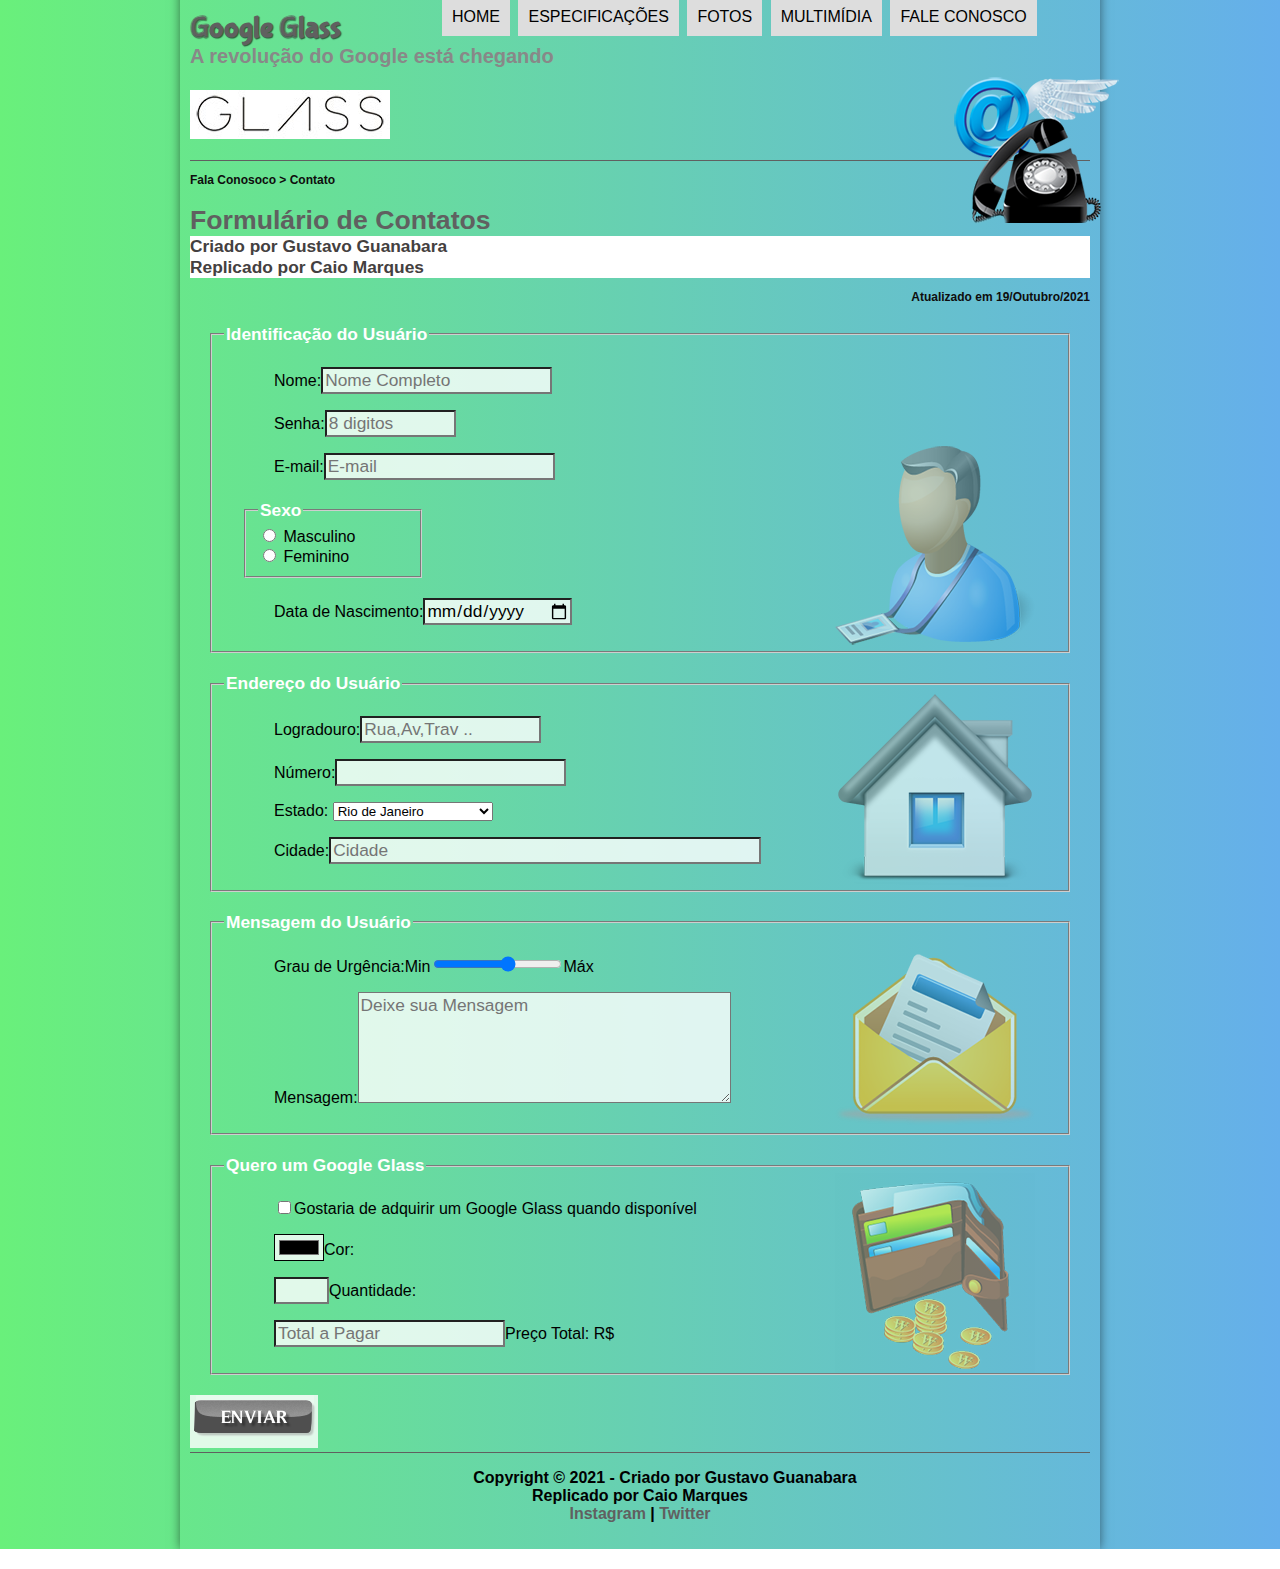
<file: fale-conosco.html>
<!DOCTYPE html>
<html lang="pt-br">
<head>
    <meta charset="utf-8"/>
    <title>Tudo sobre Google Glass</title>
    <link rel="stylesheet" type="text/css" href="_css/estilo.css"/>
    <link rel="stylesheet" type="text/css" href="_css/form.css">

</head>
<script src="_javascript/funcoes.js"></script>

<script type="text/javascript">
    function calc_total(){
        var qtd = parseInt(document.getElementById('cQtd').value);
        tot = qtd*1500; 
        document.getElementById('cTot').value = tot;
    }    

</script>

<body>
<div id="interface">
    
    <header id="cabecalho">
    <hgroup>
    <h1>Google Glass</h1>
    <h2>A revolução do Google está chegando</h2>
    </hgorup>

<img id="icone" src="_imagens/contato.png"/>

<nav id="menu">
    <h1>Menu Principal</h1>
    <ul type="circle">
        <li onmouseover="mudaFoto('_imagens/home.png')" onmouseout="mudaFoto('_imagens/contato.png')"><a href="index.html">Home</a></li>
        <li onmouseover="mudaFoto('_imagens/especificacoes.png')" onmouseout="mudaFoto('_imagens/contato.png')"><a href="specs.html">Especificações</a></li>
        <li onmouseover="mudaFoto('_imagens/fotos.png')" onmouseout="mudaFoto('_imagens/contato.png')"><a href="fotos.html">Fotos</a></li>
        <li onmouseover="mudaFoto('_imagens/multimidia.png')" onmouseout="mudaFoto('_imagens/contato.png')"><a href="multimidia.html"> Multimídia</a></li>
        <li
        onmouseover="mudaFoto('_imagens/contato.png')" onmouseout="mudaFoto('_imagens/contato.png')"><a href="fale-conosco.html">Fale conosco</a></li>
    </ul> 
</nav>

</header>
<section id="corpo-full">
    <article id="noticia-principal">
        <header id="cabecalho-artigo">
            <hgrouo>
                <h3>Fala Conosoco > Contato</h3>
                <h1>Formulário de Contatos</h1>
                <h2>Criado por Gustavo Guanabara <br> Replicado por Caio Marques</h2>
				<h3 class="direita" >Atualizado em 19/Outubro/2021</h3>
            </hgrouo>
        </header>
    </article>
</section>

<form method="post" id="fContato" action="mailto:@cursoemvideo.com" oninput="calc_total();">
    
    <fieldset id="usuario">
       <legend>Identificação do Usuário</legend>
            <p><label for="cNome">Nome:</label><input type="text" name="tNome" id="cNome" size="20" maxlength="30" placeholder="Nome Completo"/></p>
            <p><label for="cSenha">Senha:</label><input type="password" name="tSenha" id="cSenha" size="10" maxlength="10" placeholder="8 digitos"/></p>
            <p><label for="cMail">E-mail:</label><input type="E-mail" name="tMail" id="cMail" size="20" maxlength="40" placeholder="E-mail"/></p>
           <fieldset id="sexo"><legend>Sexo</legend>
                <input type="radio" name="tSexo" id="cMasc" /><label for="cMasc"> Masculino </label><br>
                <input type="radio" name="tSexo" id="cFem" /><label id="cFem"> Feminino </label>
             </fieldset>   
           <p><label for="cNasc">Data de Nascimento:</label><input type="date" name="tNasc" id="cNasc"/></p>
    </fieldset>
    <fieldset id="endereco">
        <legend>Endereço do Usuário</legend>
           <p><label for="cRua">Logradouro:</label><input type="text" name="tRua" id="cRua" size="15" maxlength="50" placeholder="Rua,Av,Trav .."/></p>
           <p><label for="cNum">Número:</label><input type="number" name="tNum" id="cNum" min="0" maxlength="99999"/></p>
           <p><label for="cEst">Estado:</label>
            <select name="tEst" id="cEst">
                <optgroup label="Região Suldeste"></optgroup>
                    <option value="RJ">Rio de Janeiro</option>
                    <option value="MG">Minas Gerais</option>
                <optgroup label="Região Nordeste">
                    <option value="PB">Paraiba</option>
                    <option value="RN">Rio Grande do Norte</option>
                </optgroup>
            </select></p> 
           <p><label>Cidade:</label><input type="text" name="tCid" id="cCid" size="40" maxlength="20" placeholder="Cidade" list="cidades" />
            <datalist id="cidades">
                <option value="Mossoró"></option>
                <option value="Pau dos Ferros"></option>
                <option value="Natal"></option>
            </datalist></p> 
    </fieldset>
    <fieldset id="mensagem">
        <legend>Mensagem do Usuário</legend>
            <p><label for="cUrg">Grau de Urgência:</label>Min<input type="range" name="tUrg" id="cUrg" min="0" max="10" step="2"/>Máx</p>
            <p><label for="cMsg">Mensagem:</label><textarea name="tMsg" id="cMsg" cols="35" rows="5" placeholder="Deixe sua Mensagem"></textarea></p>
    </fieldset>

    <fieldset id="pedido">
        <legend>Quero um Google Glass</legend>
            <p><input type="checkbox" name="tPed" id="cPed"><label for="cPed">Gostaria de adquirir um Google Glass quando disponível</label></p>
            <p><input type="color" name="tCor" id="cCor" /><label for="cCor">Cor:</label></p>
            <p><input type="number" name="tQtd" id="cQtd" min="0" max="5" /><label for="cQtd">Quantidade:</label></p>
            <p><input type="text" name="tTot" id="cTot" placeholder="Total a Pagar" readonly="" /><label for="cTot">Preço Total: R$</label></p>
    </fieldset>
    
    <input type="image" name="tEnviar" src="_imagens/botao-enviar.png"/>

</form>

<footer id="rodape">
    <p>
        <strong>Copyright &copy; 2021 - Criado por Gustavo Guanabara <br> Replicado por Caio Marques <br>
            <a href="#">Instagram </a>|
            <a href="#"> Twitter </a> 
        </strong>
    </p>
</footer>
</div>
</body>
</html>
</file>
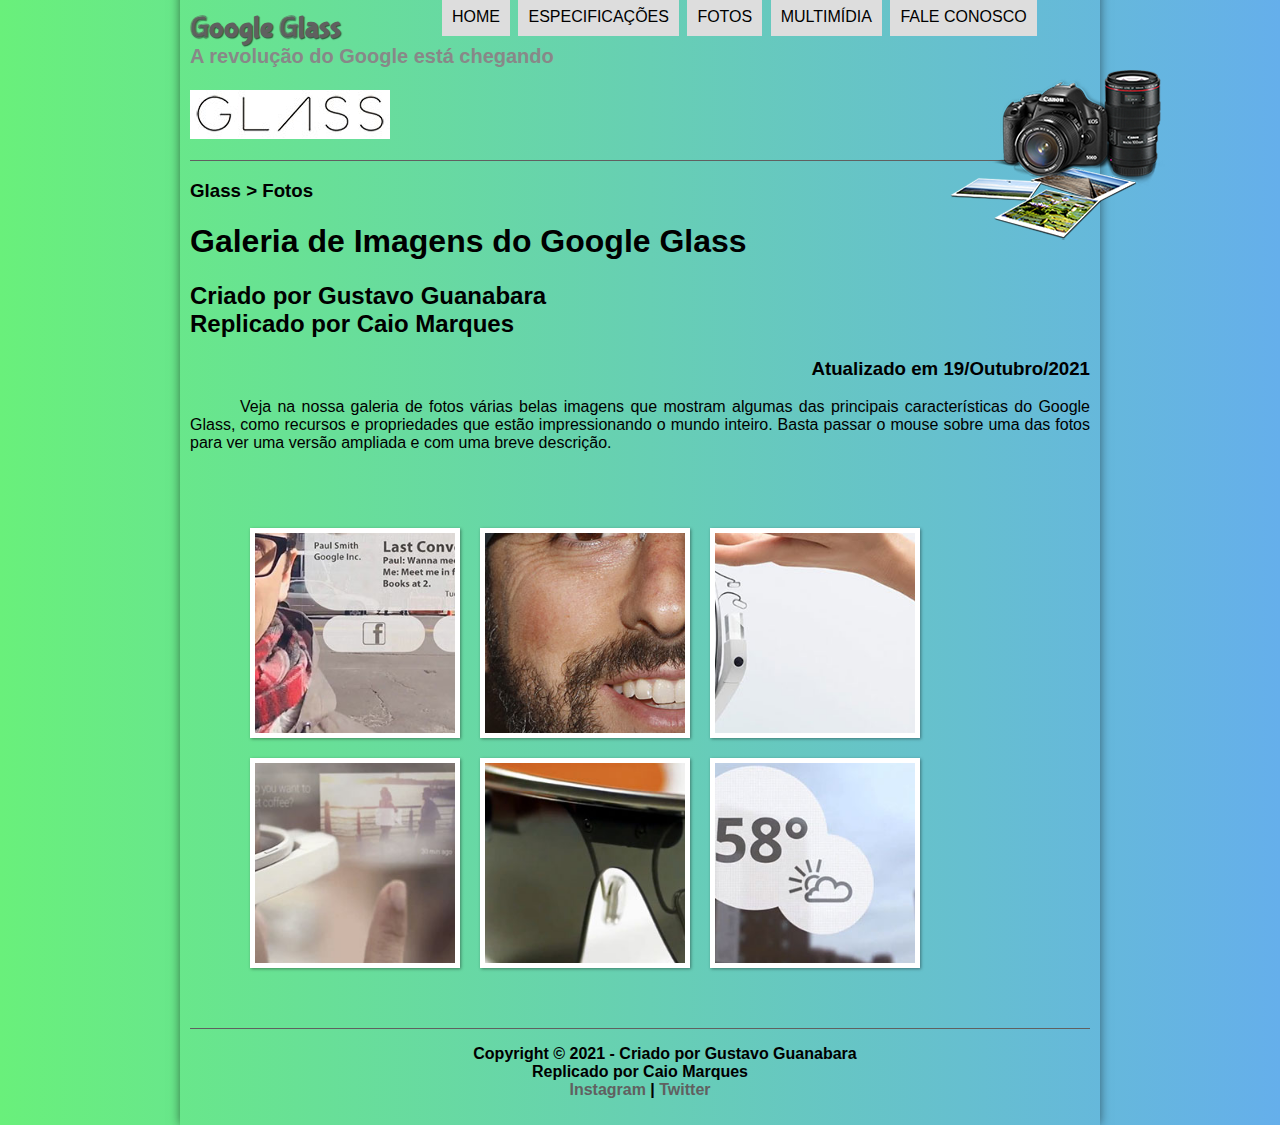
<file: fotos.html>
<!DOCTYPE html>
<html lang="pt-br">
<head>
	<meta charset="utf-8"/>
	<title>Tudo sobre Google Glass</title>
	<link rel="stylesheet" type="text/css" href="_css/estilo.css"/>
	<link rel="stylesheet" type="text/css" href="_css/fotos.css">

</head>
<script src="_javascript/funcoes.js"></script>
<body>
<div id="interface">
	
	<header id="cabecalho">
		<hgroup>
		<h1>Google Glass</h1>
		<h2>A revolução do Google está chegando</h2>
	</hgorup>

<img id="icone" src="_imagens/fotos.png"/>

<nav id="menu">
	<h1>Menu Principal</h1>
	<ul type="circle">
		<li onmouseover="mudaFoto('_imagens/home.png')" onmouseout="mudaFoto('_imagens/fotos.png')"><a href="index.html">Home</a></li>
		<li onmouseover="mudaFoto('_imagens/especificacoes.png')" onmouseout="mudaFoto('_imagens/fotos.png')"><a href="specs.html">Especificações</a></li>
		<li onmouseover="mudaFoto('_imagens/fotos.png')" onmouseout="mudaFoto('_imagens/fotos.png')"><a href="fotos.html">Fotos</a></li>
		<li onmouseover="mudaFoto('_imagens/multimidia.png')" onmouseout="mudaFoto('_imagens/fotos.png')"><a href="multimidia.html"> Multimídia</a></li>
		<li
		onmouseover="mudaFoto('_imagens/contato.png')" onmouseout="mudaFoto('_imagens/fotos.png')"><a href="fale-conosco.html">Fale conosco</a></li>
	</ul> 
</nav>

</header>

<section id="corpo-full">
	<article>
		<header>
			<hroup>
				<h3>Glass > Fotos</h3>
				<h1>Galeria de Imagens do Google Glass</h1>
				<h2>Criado por Gustavo Guanabara <br> Replicado por Caio Marques</h2>
				<h3 class="direita" >Atualizado em 19/Outubro/2021</h3>
			</hroup>
		</header>

		<p>Veja na nossa galeria de fotos várias belas imagens que mostram algumas das principais características do Google Glass, como recursos e propriedades que estão impressionando o mundo inteiro. Basta passar o mouse sobre uma das fotos para ver uma versão ampliada e com uma breve descrição.</p>

		<ul id="album-foto">
			<li id="foto01"><span> Agenda e lembretes</span></li>
			<li id="foto02"><span> Sergey Brin usando o Glass</span></li>
			<li id="foto03"><span> Leve e compacto</span></li>
			<li id="foto04"><span> Sensação de uma tela de 50"</span></li>
			<li id="foto05"><span> Vários tipos de lente</span></li>
			<li id="foto06"><span> Informações importantes</span></li>
		</ul>
	</article>
</section>

<footer id="rodape">
	<p>
		<strong>Copyright &copy; 2021 - Criado por Gustavo Guanabara <br> Replicado por Caio Marques <br>
			<a href="#">Instagram </a>|
			<a href="#"> Twitter </a> 
		</strong>
	</p>
</footer>
</div>
</body>
</html>
</file>
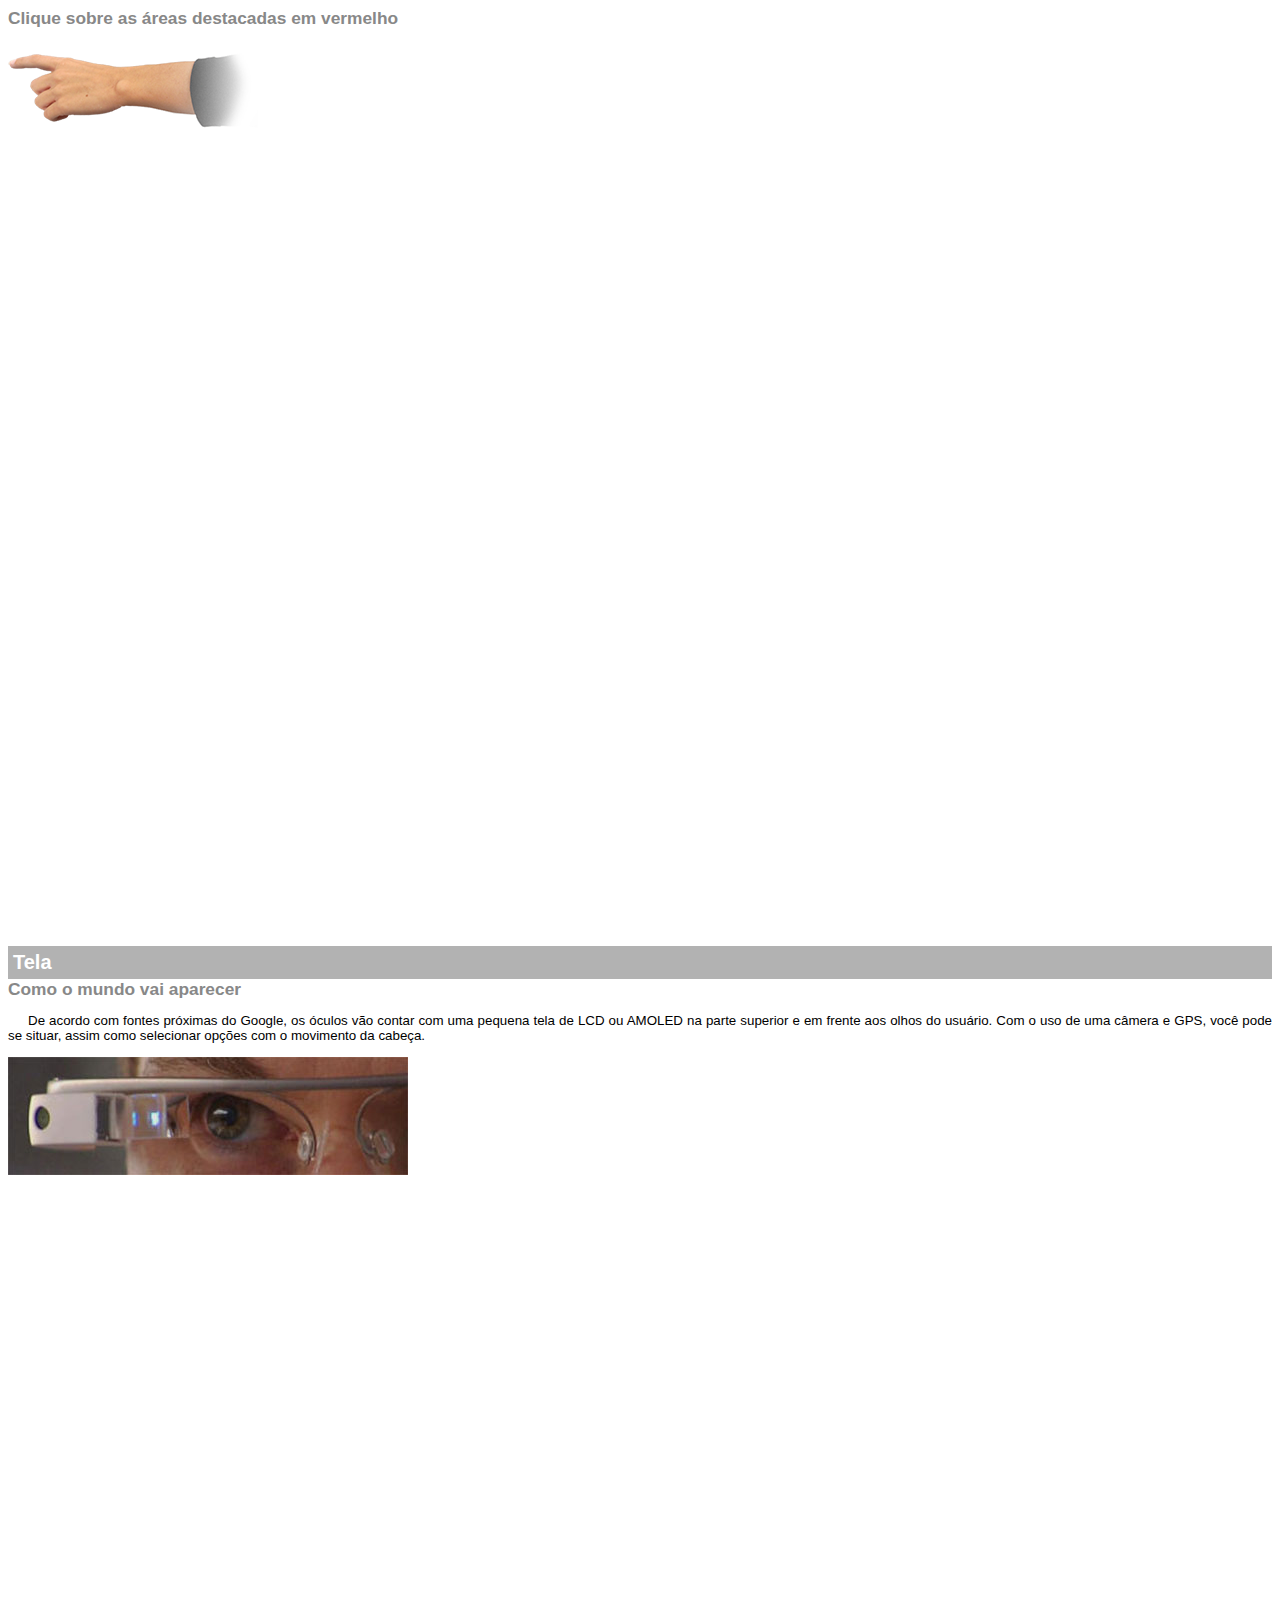
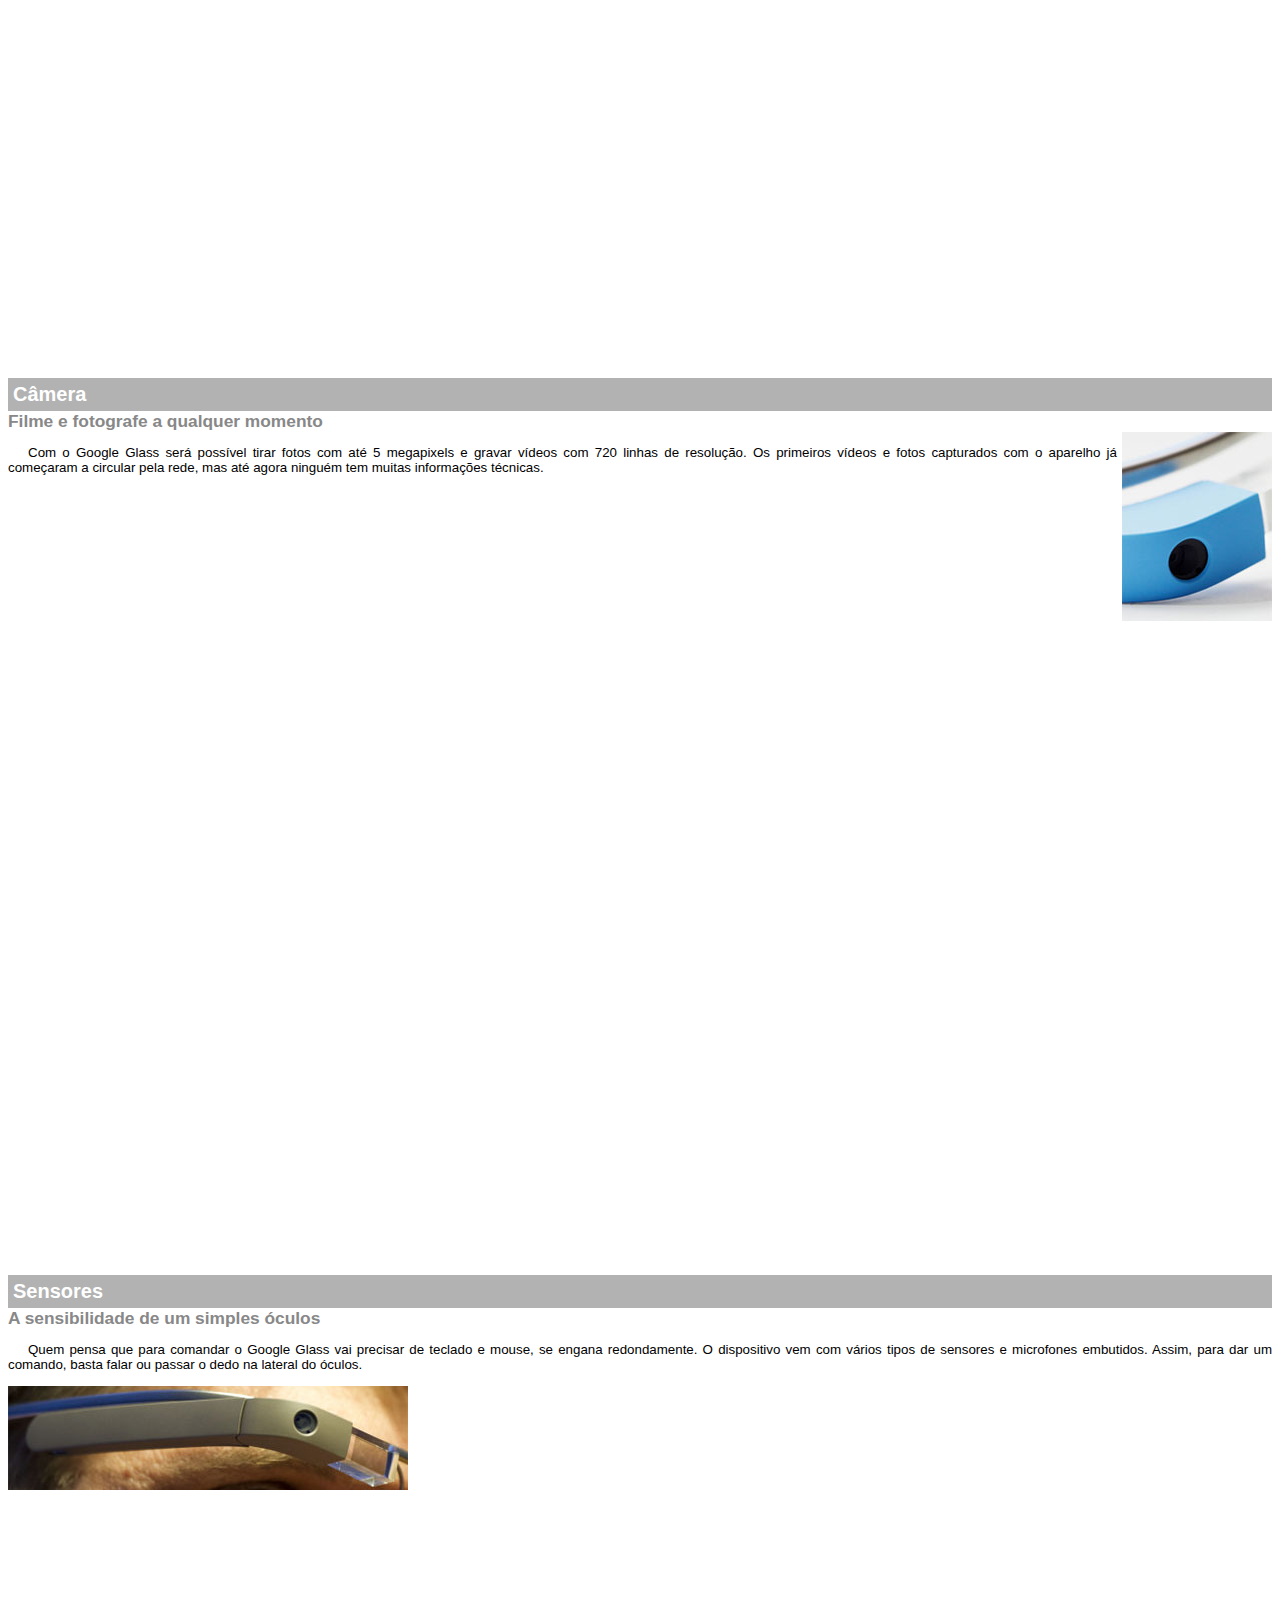
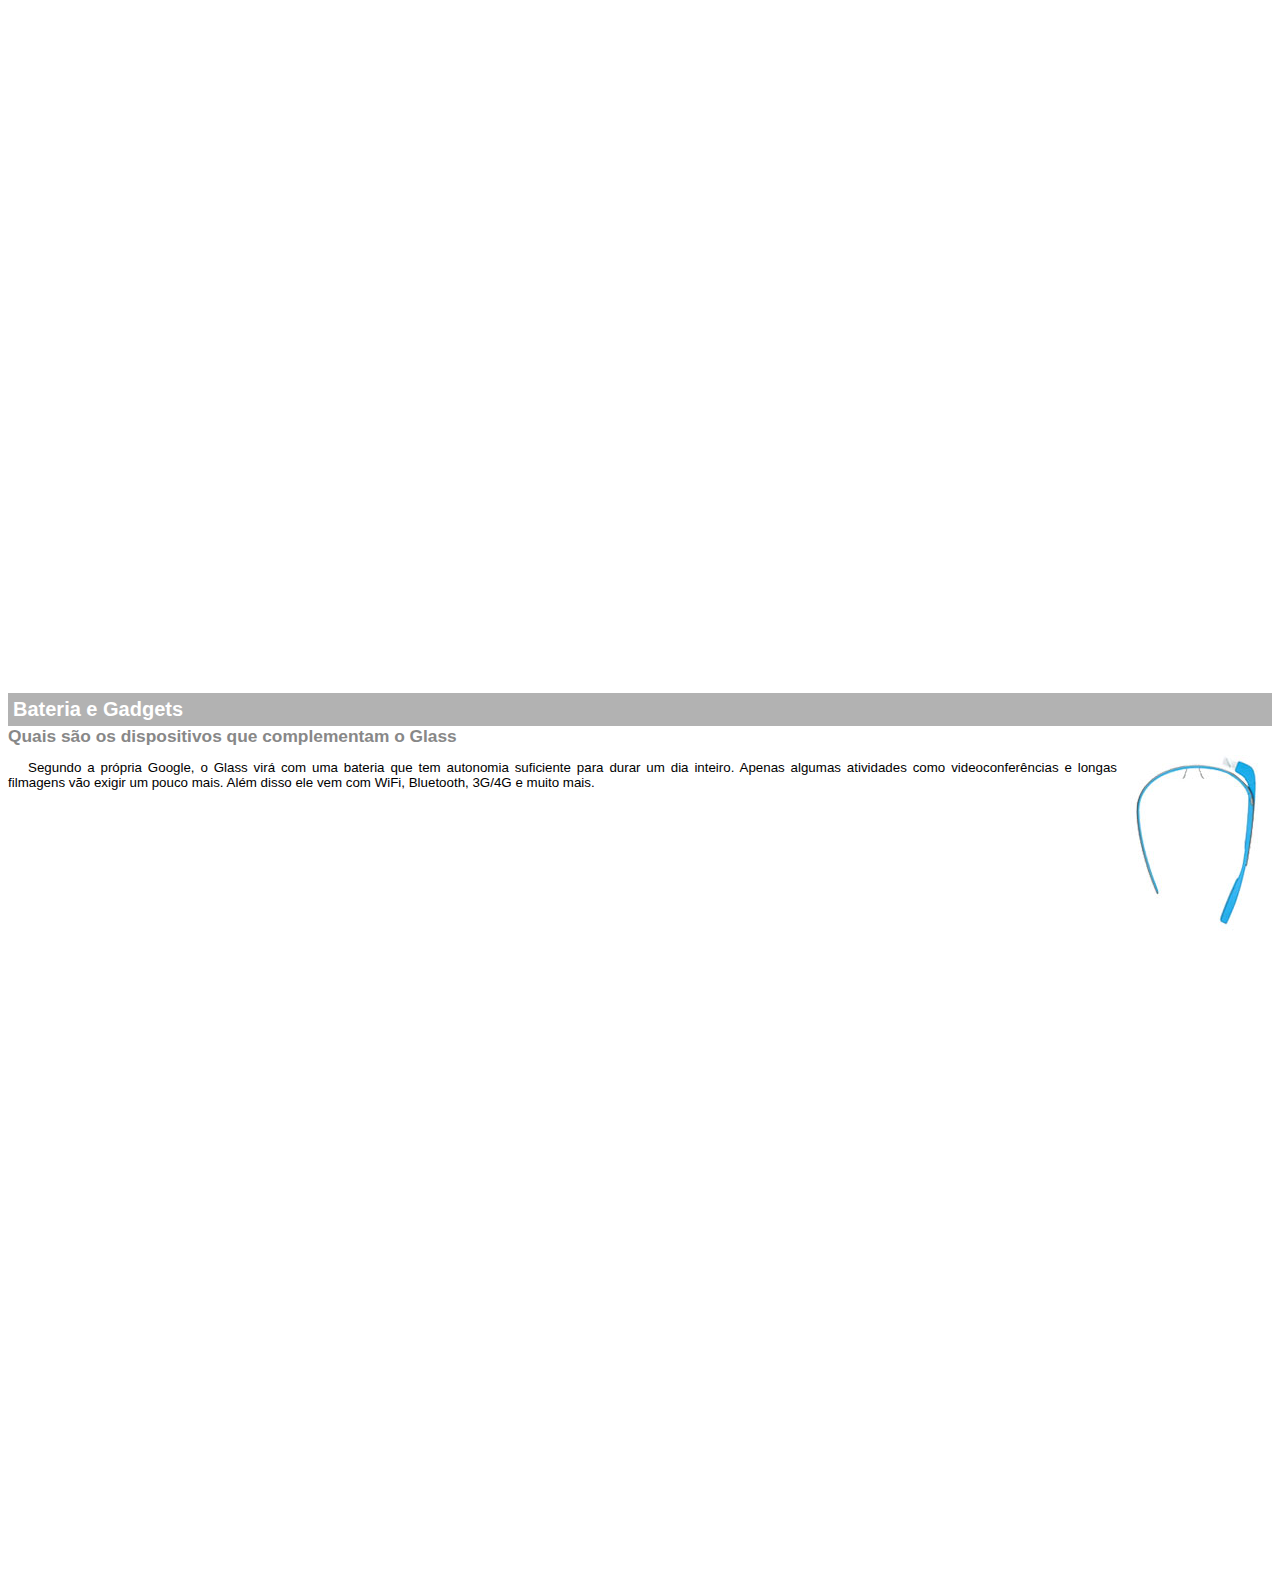
<file: google-glass.html>
<!DOCTYPE html>
<html>
<head>
	<meta charset="utf-8">
	<title></title>
	<style type="text/css">
		body{
			font-family: Arial;
			font-size: 10pt;
		}

		p{
			text-align: justify;
			text-indent: 20px;
		}
		article h1{
			font-size:15pt;
			color: #ffffff;
			background-color: rgba(0,0,0,.3);
			padding: 5px;
			margin:0px;
		}
		article h2{
			font-size: 13pt;
			color: #888888;
			margin: 0px;
		}
		article{
			margin-bottom: 800px;
		}

		img.img-dir{
			display: block;
			float: right;
			margin-left: 5px;
		}
	</style>
</head>
<body>

<article id="topo">
<header>
	<h2>Clique sobre as áreas destacadas em vermelho</h2>
</header>
<img src="_imagens/mao.png" alt="Mão apontando para a esquerda" />

</article>


<article id="tela">
	<header>
		<h1>Tela</h1>
		<h2>Como o mundo vai aparecer</h2>
	</header>
	<p>De acordo com fontes próximas do Google, os óculos vão contar com uma pequena tela de LCD ou AMOLED na parte superior e em frente aos olhos do usuário. Com o uso de uma câmera e GPS, você pode se situar, assim como selecionar opções com o movimento da cabeça.</p>
<img src="_imagens/det-tela.jpg" alt="Tela do Google Glass" />

</article>

<article id="camera">
	<header>
		<h1>Câmera</h1>
		<h2>Filme e fotografe a qualquer momento</h2>
	</header>
	<img src="_imagens/det-camera.jpg" class="img-dir" alt="Câmera do Google Glass" />

	<p>Com o Google Glass será possível tirar fotos com até 5 megapixels e gravar vídeos com 720 linhas de resolução. Os primeiros vídeos e fotos capturados com o aparelho já começaram a circular pela rede, mas até agora ninguém tem muitas informações técnicas.</p>
	
</article>

<article id="sensores">
	<header>
		<h1>Sensores</h1>
		<h2>A sensibilidade de um simples óculos</h2>
	</header>	

	<p>Quem pensa que para comandar o Google Glass vai precisar de teclado e mouse, se engana redondamente. O dispositivo vem com vários tipos de sensores e microfones embutidos. Assim, para dar um comando, basta falar ou passar o dedo na lateral do óculos.</p>
<img src="_imagens/det-touch.jpg" alt="Sensores do Google Glass" />

</article>

<article id="gadgets">
	<header>	
		<h1>Bateria e Gadgets</h1>
		<h2>Quais são os dispositivos que complementam o Glass</h2>
	</header>
	<img src="_imagens/det-bateria.jpg" class="img-dir" alt="Bateria do Google Glass" />
	<p>Segundo a própria Google, o Glass virá com uma bateria que tem autonomia suficiente para durar um dia inteiro. Apenas algumas atividades como videoconferências e longas filmagens vão exigir um pouco mais. Além disso ele vem com WiFi, Bluetooth, 3G/4G e muito mais.</p>
</article>

</body>
</html>
</file>
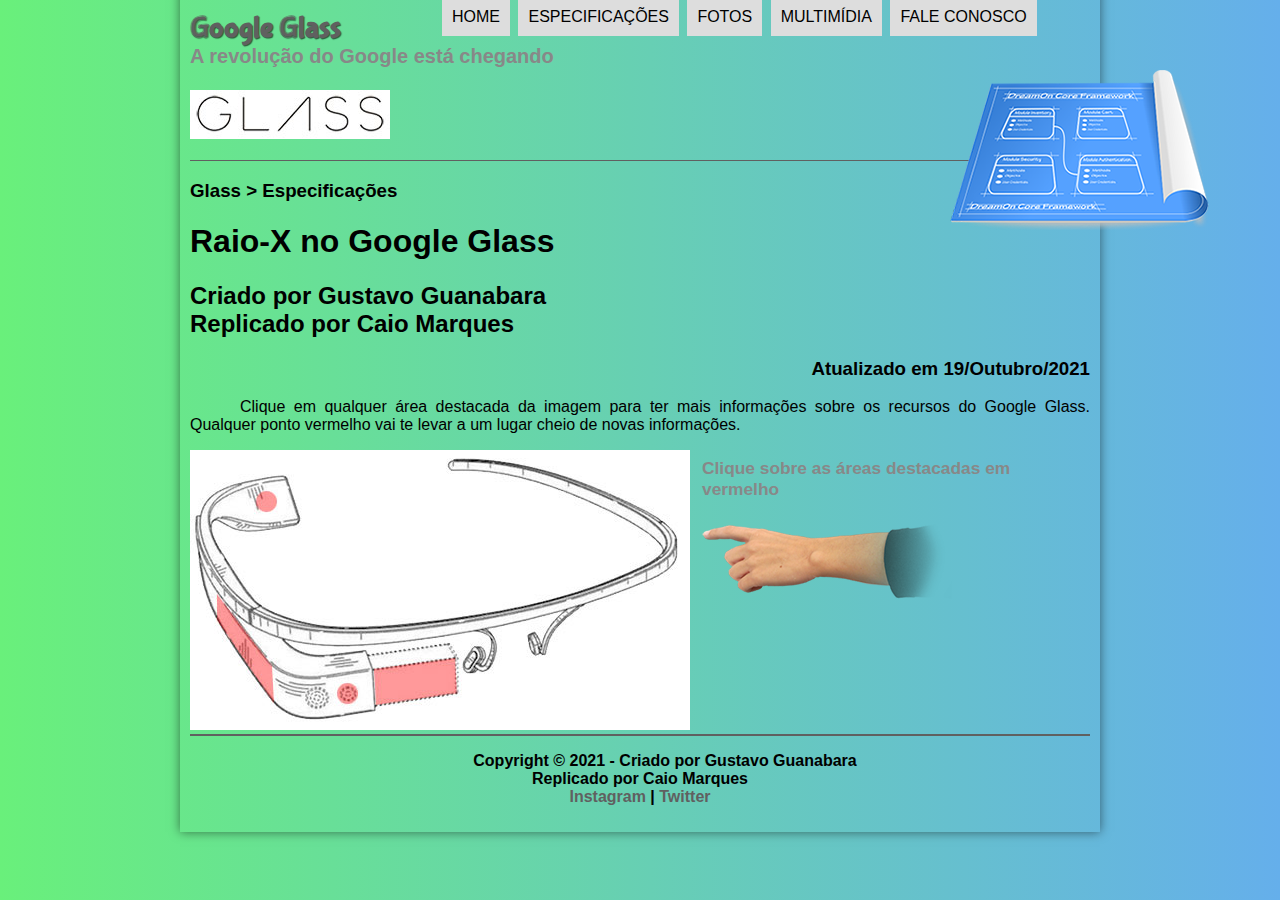
<file: specs.html>
<!DOCTYPE html>
<html lang="pt-br">
<head>
	<meta charset="utf-8"/>
	<title>Tudo sobre Google Glass</title>
	<link rel="stylesheet" type="text/css" href="_css/estilo.css"/>
	<link rel="stylesheet" type="text/css" href="_css/specs.css">
</head>
<script src="_javascript/funcoes.js"></script>
<body>
<div id="interface">
	
	<header id="cabecalho">
	<hgroup>
	<h1>Google Glass</h1>
	<h2>A revolução do Google está chegando</h2>
	</hgorup>

<img id="icone" src="_imagens/especificacoes.png"/>

<nav id="menu">
	<h1>Menu Principal</h1>
	<ul type="circle">
		<li onmouseover="mudaFoto('_imagens/home.png')" onmouseout="mudaFoto('_imagens/especificacoes.png')"><a href="index.html">Home</a></li>
		<li onmouseover="mudaFoto('_imagens/especificacoes.png')" onmouseout="mudaFoto('_imagens/especificacoes.png')"><a href="specs.html">Especificações</a></li>
		<li onmouseover="mudaFoto('_imagens/fotos.png')" onmouseout="mudaFoto('_imagens/especificacoes.png')"><a href="fotos.html">Fotos</a></li>
		<li onmouseover="mudaFoto('_imagens/multimidia.png')" onmouseout="mudaFoto('_imagens/especificacoes.png')"><a href="multimidia.html"> Multimídia</a></li>
		<li
		onmouseover="mudaFoto('_imagens/contato.png')" onmouseout="mudaFoto('_imagens/glass-oculos-preto-peq.png')"><a href="fale-conosco.html">Fale conosco</a></li>
	</ul> 
</nav>

</header>

<section id="corpo-full">
	<article>
		<header>
			<hroup>
				<h3>Glass > Especificações</h3>
				<h1>Raio-X no Google Glass</h1>
				<h2>Criado por Gustavo Guanabara <br> Replicado por Caio Marques</h2>
				<h3 class="direita" >Atualizado em 19/Outubro/2021</h3>

				<p>Clique em qualquer área destacada da imagem para ter mais informações sobre os recursos do Google Glass. Qualquer ponto vermelho vai te levar a um lugar cheio de novas informações.</p>

				<section id="conteudo">
					<img src="_imagens/glass-esquema-marcado.jpg" usemap="#meumapa"/>
					<map name="meumapa">
						<area shape="rect" coords="197,202,270,260" href="google-glass.html#tela" target="janela"/>
						<area shape="circle" coords="158,243,12" href="google-glass.html#camera" target="janela"/>
						<area shape="circle" coords="73,52,12" href="google-glass.html#gadgets" target="janela"/>
						<area shape="poly" coords="28,143,83,216,84,249,27,169" href="google-glass.html#sensores" target="janela">
					</map>
					<iframe src="google-glass.html" name="janela" id="framespc"></iframe>
				</section>

				</hroup>
		</header>
	</article>
</section>

<footer id="rodape">

	<footer id="rodape">
		<p>
			<strong>Copyright &copy; 2021 - Criado por Gustavo Guanabara <br> Replicado por Caio Marques <br>
				<a href="#">Instagram </a>|
				<a href="#"> Twitter </a> 
			</strong>
		</p>
	</footer>
</div>
</body>
</html>
</file>
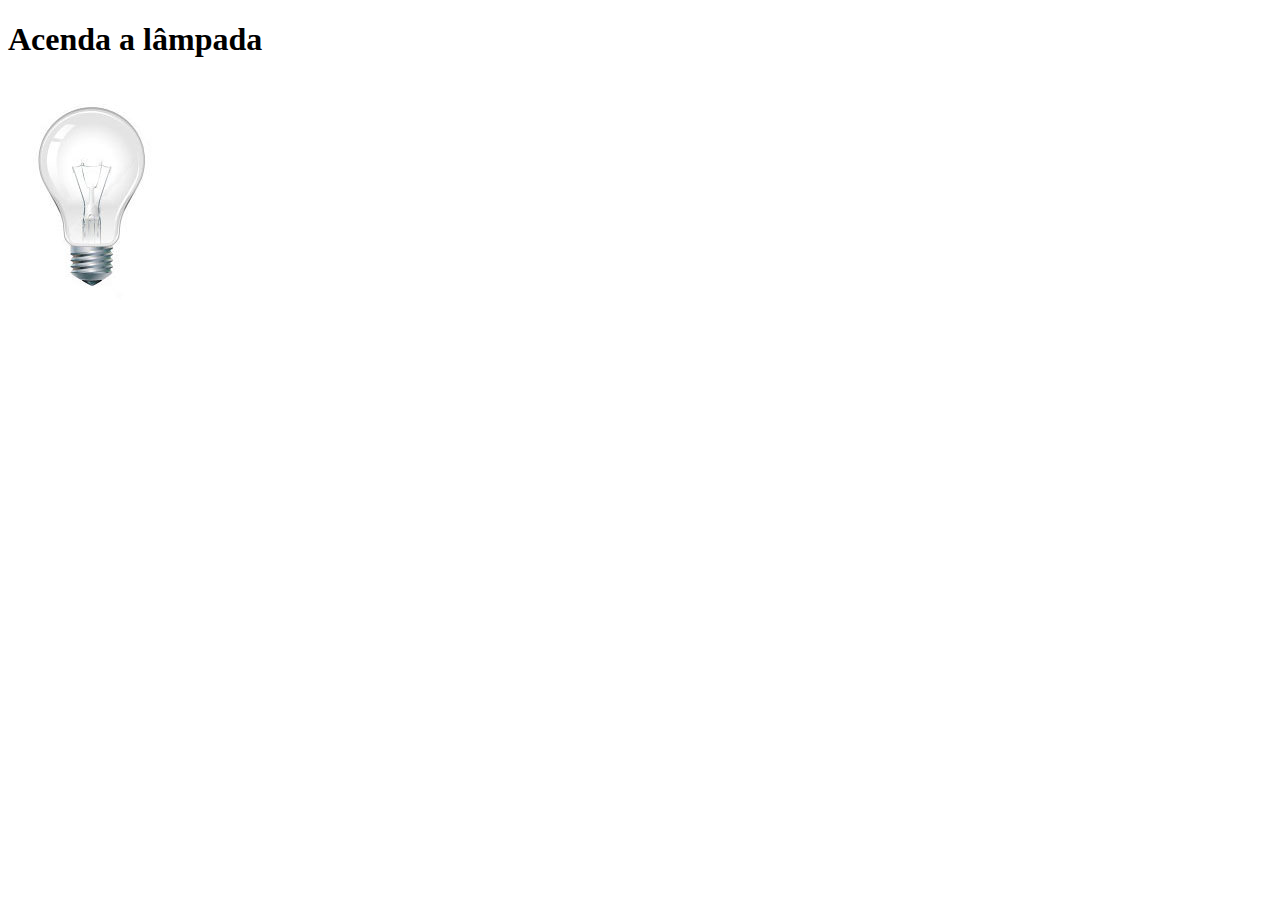
<file: teste.html>
<!DOCTYPE html>
<html lang="pt-bt">
<head>
	<title> JavaScript</title>
	<meta charset="utf-8">
	<script type="text/javascript">
		var quebrada = false;
		function mudaLampada(tipo){
		
			if (!quebrada) {
				document.getElementById("luz").src = "_imagens/" + tipo + ".jpg";
				if (tipo =='lampada-quebrada') {
					quebrada=true;
				}
			}
		}

	</script>
</head>
<body>
	<h1>Acenda a lâmpada</h1>
	<img src="_imagens/lampada-apagada.jpg" id="luz" onmousemove="mudaLampada('lampada-apagada')" onmouseout="mudaLampada('lampada-acesa')"onclick="mudaLampada('lampada-quebrada')"/>

</body>
</html>
</file>
<file: _css/estilo.css>
@charset "UTf-8";
@font-face{
	font-family:'FonteLogo';
	src:url("../_fonts/bubblegum-sans-regular.otf");	

}
body{
 	font-family: Arial,sans-serif;
 	background-image: linear-gradient(to right,rgb(105, 240, 123),rgb(101, 175, 235));
 	color: rgba(0,0,0,1);
	 margin: auto;
 }

 p {
 	text-align: justify;
 	text-indent: 50px;
 }

 a {
 	color: #606060;
 	text-decoration:none;
 }

a:hover{
	text-decoration: underline;
}

div#interface{
	width: 900px;
	margin: -20px auto 0px auto;
	box-shadow: 0px 0px 10px rgba(0,0,0,.5);
	padding: 10px 10px 10px 10px; 

}

header#cabecalho img#icone {
	position: absolute;
	left: 950px;
	top: 70px;

}

header#cabecalho{
	border-bottom: 1px #606060 solid;
	height: 150px;
	background: url("../_imagens/glass-logo-peq.jpg") no-repeat 0px 80px;

}

header#cabecalho h1{
	font-family: 'FonteLogo', sans-serif;
	font-size: 30px;
	color: #606060;
	text-shadow: 1px 1px 1px rgba(0,0,0,.6);
	padding: 0px;
	margin-bottom: 0px;

}

header#cabecalho h2{
	font-family: Arial,sans-serif;
	color: #888888;
	font-size: 15pt;
	padding: 0px;
	margin-top:0px ;
}


 /* Formatação de imagens com legendas */

 figure.foto-legenda{
 	position: relative;
 	border: 8px solid white;
 	box-shadow: 1px 1px 4px black;	
 }

 figure.foto-legenda img {
	width: 100%;
	height: 100%;

 }

 figure.foto-legenda figcaption{
	opacity: 0;
	position: absolute;
	top: 0px;
	background-color: rgba(0,0,0,.4);
	color: white;
	width: 100%;
	height: 100%;
	padding: 10px;
	box-sizing: border-box;
	transition: opacity 1s;
 }

 figure.foto-legenda:hover figcaption{
 	opacity: 1;
 }

/*Formatação do Menu */

nav#menu{
	display:block;
	min-width: 320px;
    max-width: 800px;

}

nav#menu ul{
	list-style: none;
	text-transform: uppercase;
	position: absolute;	
	top: -20px;
	left: 400px;

}

nav#menu li{
	display: inline-block;
	background-color: #dddddd;
	padding: 10px;
	margin: 2px;
	transition:background-color 1s;

}

nav#menu li:hover {
	background-color: #606060;
	
}

nav#menu h1{
	display :none;

}

nav#menu a{
	color: black;
	text-decoration:none;
}


nav#menu a:hover{
	color: white;
	text-decoration: underline;
}


section#corpo {
	display: block;
	width: 500px;
	float: left;
	border-right: 1px solid #606060;
	padding-right:15px;
}


article#noticia h2{
	font-size: 13pt;
	color: #606060;
	background-color: #dddddd;
	padding: 5px 0px 5px 10px;
	margin: 10px 0px 10px 0px;
}

header#cabecalho-artigo h1{
	font-size: 'fonte-logo',sans-serif;
	font-size: 20pt;
	color:#606060;
	margin-bottom:0px; 
}

.direita{
	text-align: right;
}

header#cabecalho-artigo h2{
	font-size: 13pt;
	color: #444040;
	background-color:#ffffff ;
	margin: 0px;
	margin-top: 0px;
}

header#cabecalho-artigo h3{
	font-size: 12px;
	color: #0e0d0d;

}

table#tabelaspc td.ce{
	color: white;
	background-color: #606060;
	vertical-align: top;
	font-weight: bold;

}

table#tabelaspc td.cd{
	background-color: #cecece;

}

table#tabelaspc caption{
	background-color: #cecece;
	font-size: 12pt;
	font-weight: bold; 

}

table#tabelaspc caption span{
	display: block;
	float: right;
	color: black;
	font-size: 8pt;
	margin-top: 10px;	

}

aside#lateral {
	display: block;
	width: 350px;
	float: right;
	background-color: #dddddd;
	padding: 10px;
	margin-top: 10px;
	box-shadow: 2px 2px 2px rgba(0,0,0,.5);
}

aside#lateral h1{
	font-family: 'FonteLogo',sans-serif;
	color: #606060;
	font-size: 20pt;
	margin-top: 0px;

}

aside#lateral h2{
	font-size: 13pt;
	background-color: #606060;
	color: #ffffff;
	padding: 5px;
}

footer#rodape {
	clear: both;
	border-top: 1px solid #606060;
}

footer#rodape p{
	text-align: center;

}


table#tabelaspc {
	border: 1px solid #606060;
	border-spacing: 0px;
	margin-left: auto;
	margin-right: auto;
}

table#tabelaspc td{
	border: 1px solid #606060;
	padding: 10px;
	text-align: right;
}
</file>
<file: _css/form.css>
@charset "UFT-8"

form {
	width: 500px;
	margin: auto;
}

input,textarea{
	font-family: sans-serif;
	font-weight: normal;
	font-size: 13pt;
	background-color: rgba(255,255,255,.8);
}

input:hover,textarea:hover{
	background-color: #ffffff;
}

legend{
	color: #ffffff;
	font-weight: bold;
	font-size: 13pt;
	font-size: sans-serif;

}

fieldset{
	border-color: #cecece;
	margin: 20px;

}

fieldset#sexo{
	width: 150px;

}

fieldset#usuario{
	background: url("../_imagens/icone-contato.png") no-repeat 95% 95%;
}

fieldset#endereco{
	background: url("../_imagens/icone-endereco.png") no-repeat 95% 95%;
}

fieldset#mensagem{
	background: url("../_imagens/icone-mensagem.png") no-repeat 95% 95%;
}

fieldset#pedido{
	background: url("../_imagens/icone-pagamento.png") no-repeat 95% 95%;
}
</file>
<file: _css/fotos.css>
@charset"UTF-8";

ul#album-foto{
	width: 700px;
	margin: 0px;
	padding: 50px;
	overflow: hidden;
	list-style: none;
}

ul#album-foto li{
	float: left;
	width: 200px;
	height: 200px;
	margin: 10px;
	border: 5px solid white;
	background-color: #ffffff;
	box-shadow: 1px 1px 3px rgba(0,0,0,.4);
	-webkit-transition: all .4s ease-in;
}

ul#album-foto li span{
	opacity: 0;
	color: white;
	text-shadow:1px 1px 1px black;
	background-color: rgba(0,0,0,.3);
	font-size: 9pt;
	line-height: 370px;
	padding: 5px;
}

ul#album-foto li:hover{
	-webkit-transform: scale(1.5);
}

ul#album-foto li:hover span{
	opacity: 1;
}

ul#album-foto li#foto01 {
	background: url('../_imagens/galeria-01.jpg') no-repeat;
	background-position: 50% 50%;
	background-color: #ffffff;
	background-size: 400px 400px;
}

ul#album-foto li#foto01:hover {
	background-position: 0px 0px;
	background-size: 200px 200px;
}

ul#album-foto li#foto02 {
	background: url('../_imagens/galeria-02.jpg') no-repeat;
	background-position: 50% 50%;
	background-color: #ffffff;
	background-size: 400px 400px;
}

ul#album-foto li#foto02:hover {
	background-position: 0px 0px;
	background-size: 200px 200px;
}

ul#album-foto li#foto03 {
	background: url('../_imagens/galeria-03.jpg') no-repeat;
	background-position: 50% 50%;
	background-color: #ffffff;
	background-size: 400px 400px;
}

ul#album-foto li#foto03:hover {
	background-position: 0px 0px;
	background-size: 200px 200px;
}

ul#album-foto li#foto04 {
	background: url('../_imagens/galeria-04.jpg') no-repeat;
	background-position: 50% 50%;
	background-color: #ffffff;
	background-size: 400px 400px;
}

ul#album-foto li#foto04:hover {
	background-position: 0px 0px;
	background-size: 200px 200px;
}

ul#album-foto li#foto05 {
	background: url('../_imagens/galeria-05.jpg') no-repeat;
	background-position: 50% 50%;
	background-color: #ffffff;
	background-size: 400px 400px;
}

ul#album-foto li#foto05:hover {
	background-position: 0px 0px;
	background-size: 200px 200px;
}

ul#album-foto li#foto06 {
	background: url('../_imagens/galeria-06.jpg') no-repeat;
	background-position: 50% 50%;
	background-color: #ffffff;
	background-size: 400px 400px;
}


ul#album-foto li#foto06:hover {
	background-position: 0px 0px;
	background-size: 200px 200px;
}
</file>
<file: _css/specs.css>
@charset "UTF-8";

section#conteudo{
	width: 1000px;
	margin: auto;	
}

iframe#framespc{
	width: 400px;
	height: 280px;
	border:none;
	overflow: hidden;
}

iframe#framespc:: -webkit-scrollbar{
	display: none;
}
</file>
